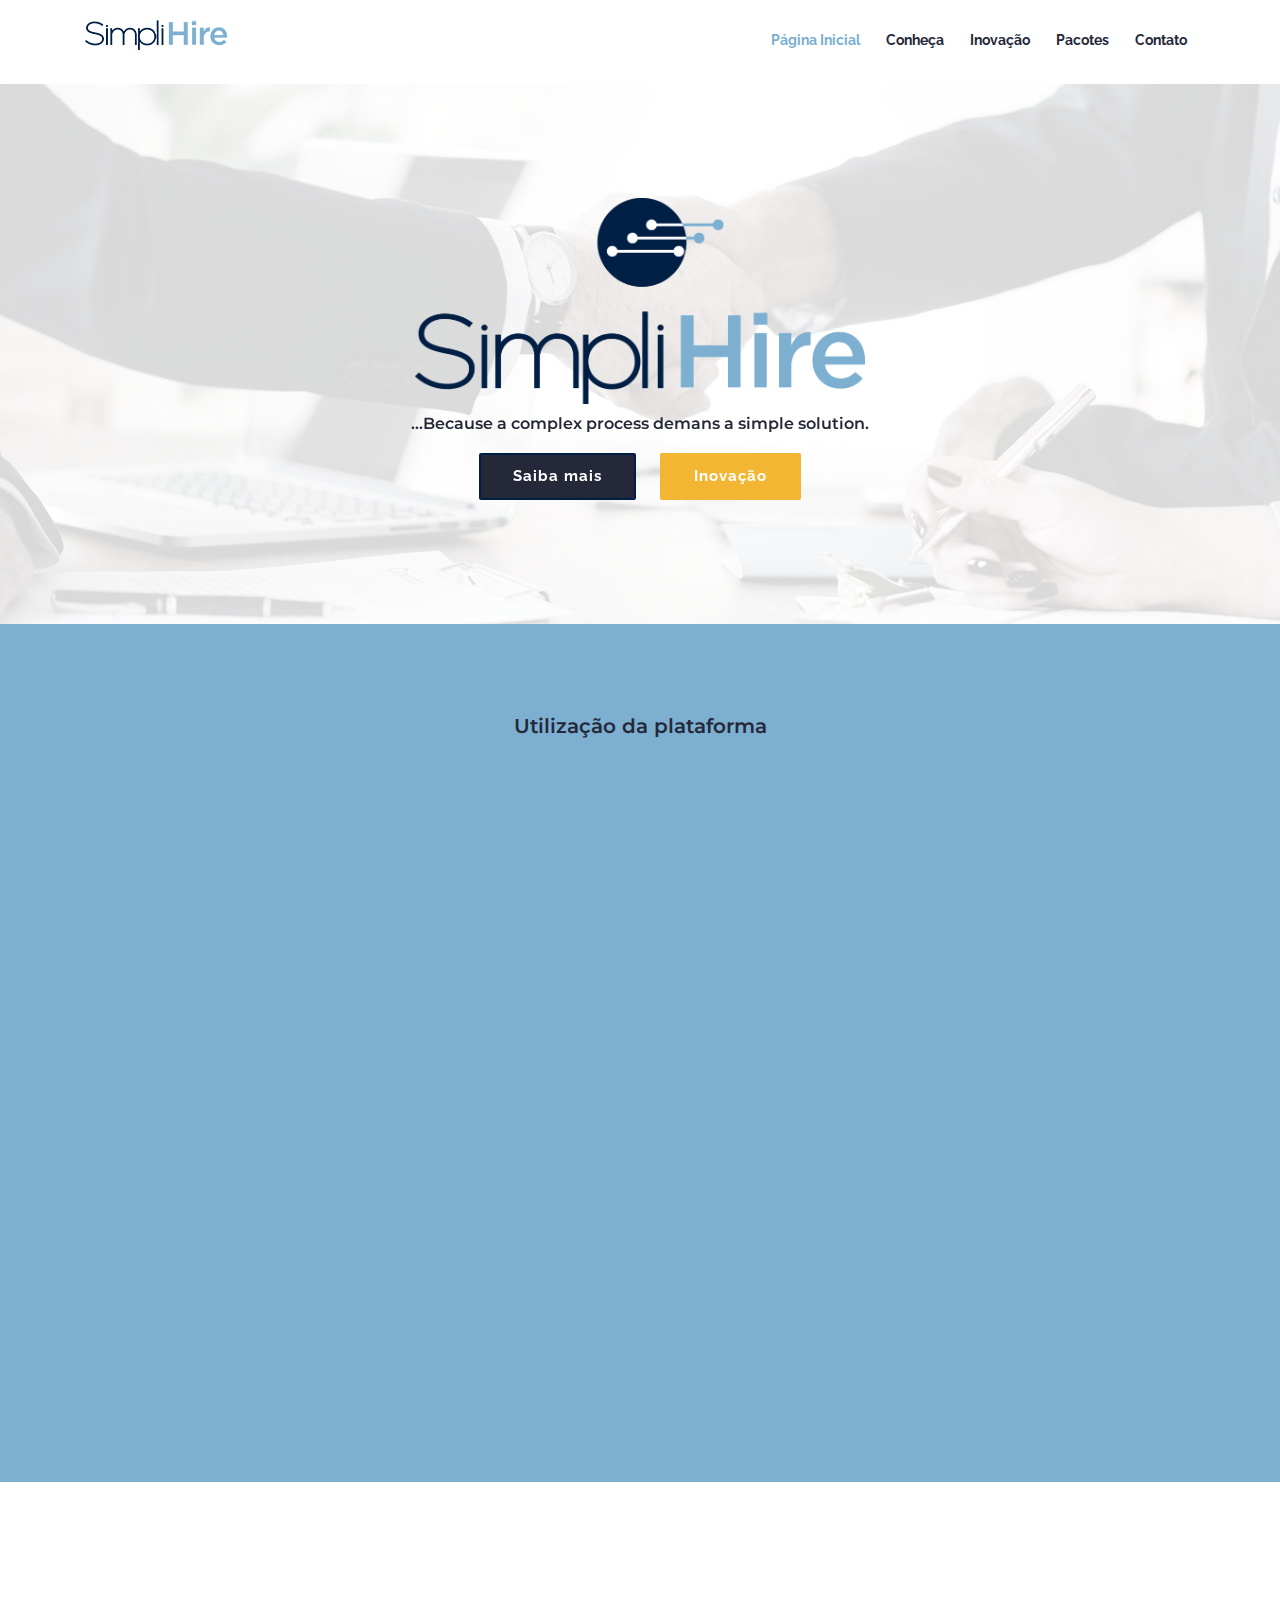
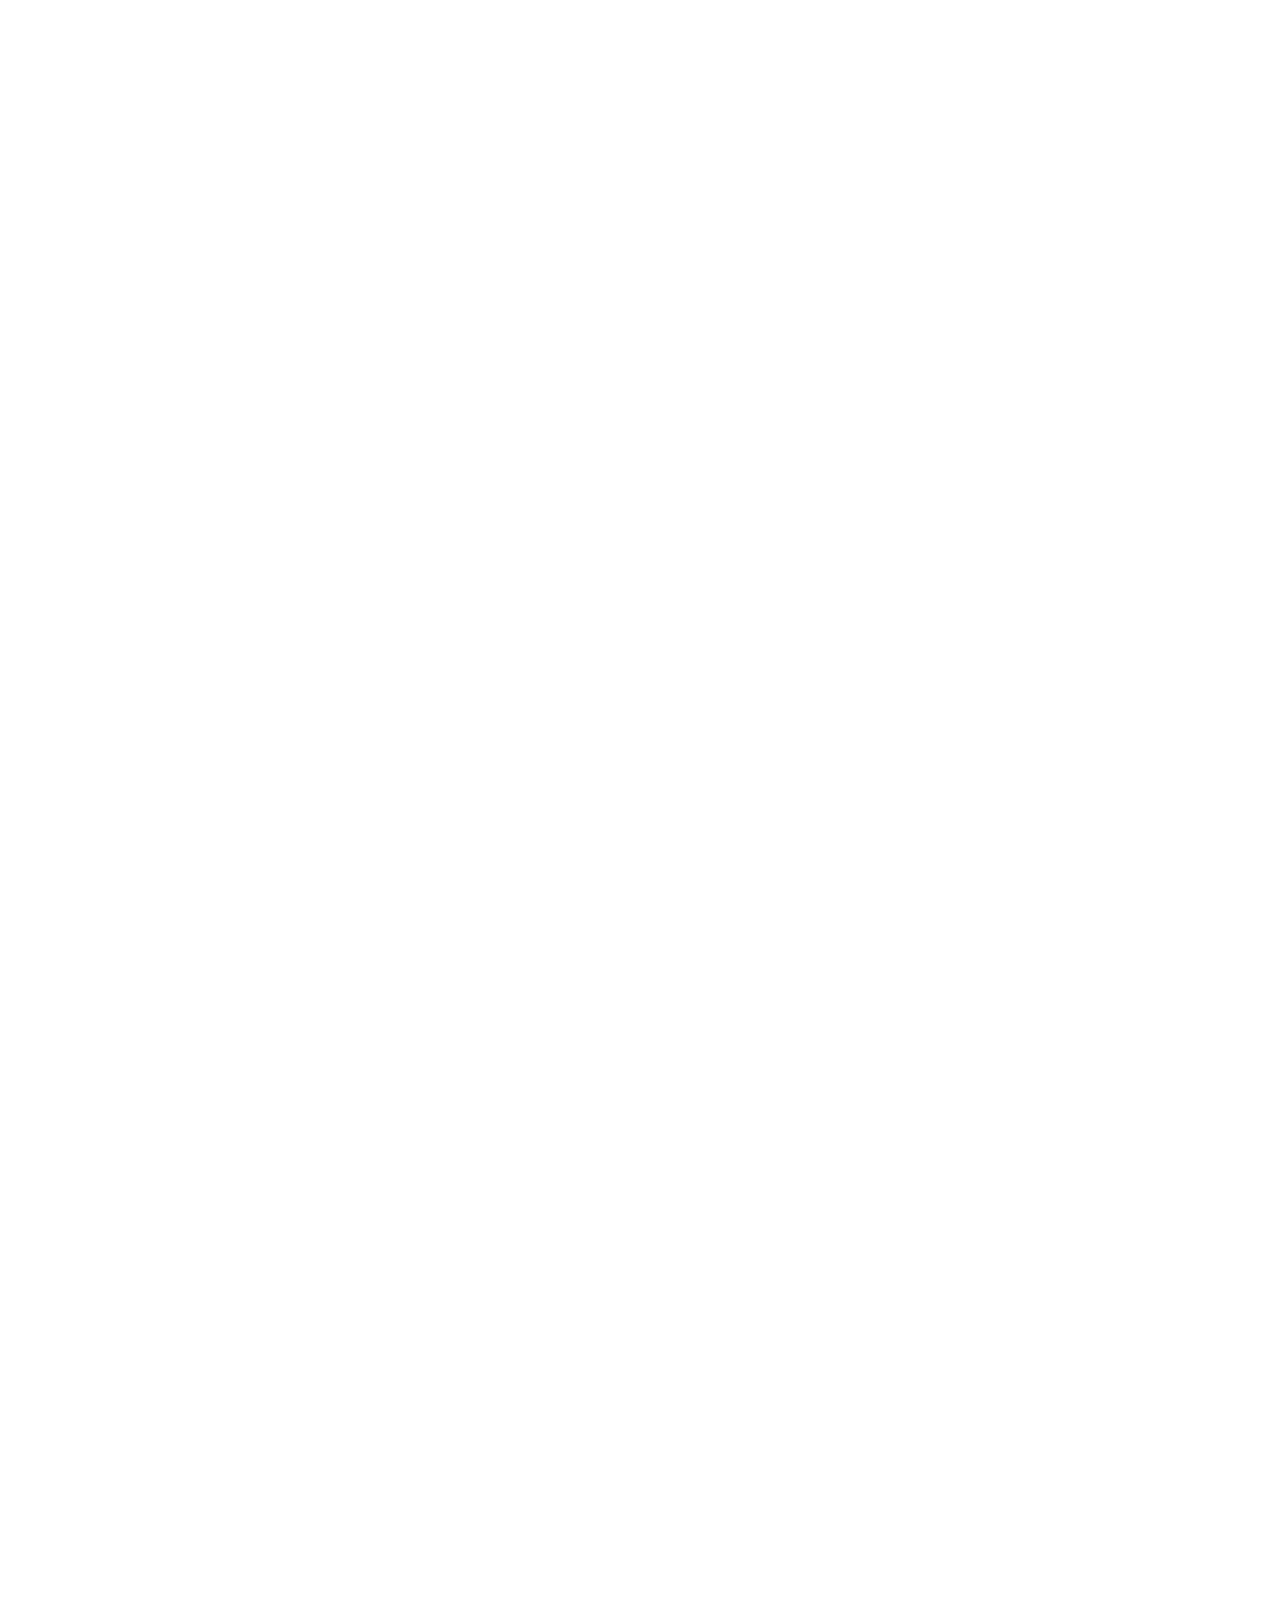
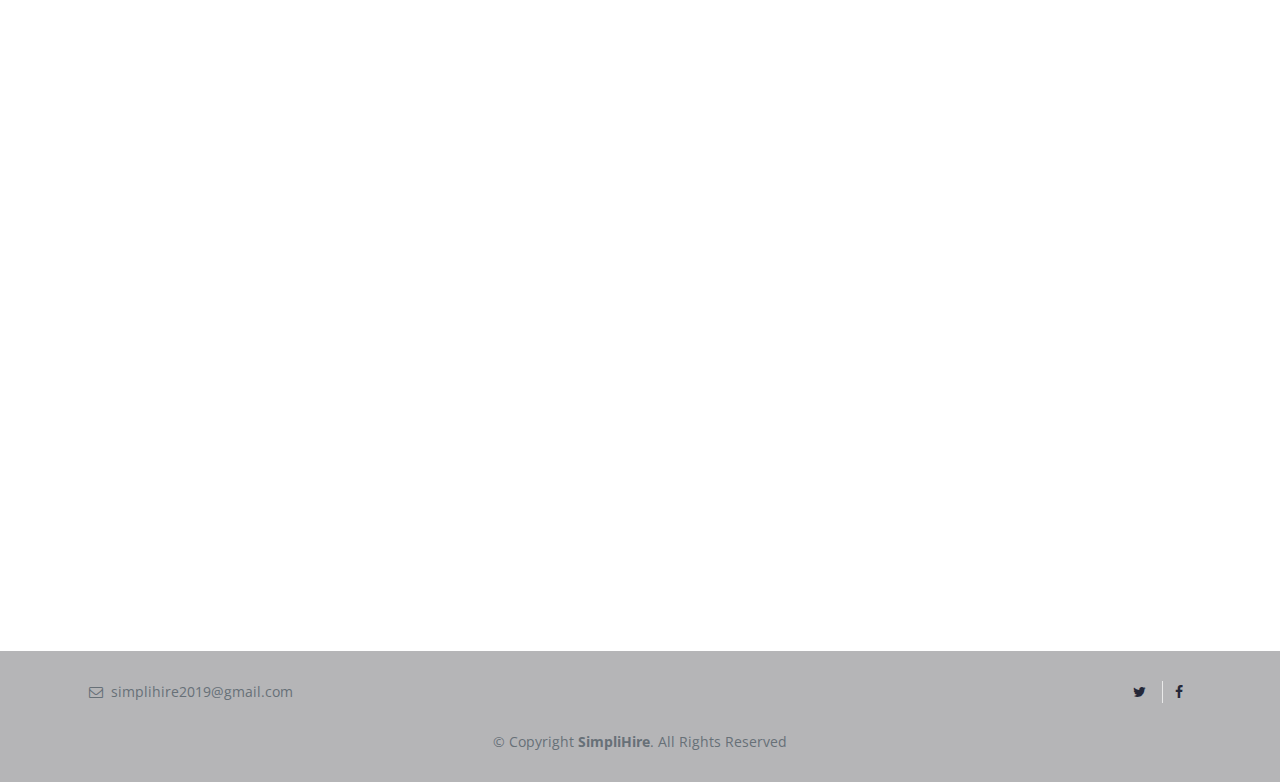
<file: SimpliHire_Site/index.html>
<!DOCTYPE html>
<html lang="en">
<head>
  <meta charset="utf-8">
  <title>SimpliHire</title>
  <meta content="width=device-width, initial-scale=1.0" name="viewport">
  <meta name="description" content="SimpliHire is a recruitment plataform that allows you to search for the right candidate with unified tools. With SimpliHire, you will never want another recruitment plataform."/>
  <meta name="keywords" content="Recruitment, Messages, contacts"/>

  <!-- Favicon -->
  <link href="img/favicon.png" rel="icon">

  <!-- Google Fonts -->
  <link href="https://fonts.googleapis.com/css?family=Open+Sans:300,300i,400,400i,700,700i|Raleway:300,400,500,700,800|Montserrat:300,400,700" rel="stylesheet">

  <!-- Bootstrap CSS File -->
  <link href="lib/bootstrap/css/bootstrap.min.css" rel="stylesheet">

  <!-- Libraries CSS Files -->
  <link href="lib/font-awesome/css/font-awesome.min.css" rel="stylesheet">
  <link href="lib/animate/animate.min.css" rel="stylesheet">
  <link href="lib/ionicons/css/ionicons.min.css" rel="stylesheet">
  <link href="lib/owlcarousel/assets/owl.carousel.min.css" rel="stylesheet">
  <link href="lib/magnific-popup/magnific-popup.css" rel="stylesheet">
  <link href="lib/ionicons/css/ionicons.min.css" rel="stylesheet">

  <!-- Main Stylesheet File -->
  <link href="css/style.css" rel="stylesheet">

  <!-- =======================================================
    Theme Name: Reveal
    Theme URL: https://bootstrapmade.com/reveal-bootstrap-corporate-template/
    Author: BootstrapMade.com
    License: https://bootstrapmade.com/license/
  ======================================================= -->
</head>

<body id="body">

  <!--==========================
    Header - Nav Bar
  ============================-->
  <header id="header">
    <div class="container">

      <div id="logo" class="pull-left">
        <a href="#body"><img src="img/logo_nav.png" alt="Logo SimpliHire" title="Logo" /></a>
      </div>

      <nav id="nav-menu-container">
        <ul class="nav-menu">
          <li class="menu-active"><a href="#body">Página Inicial</a></li>
          <li><a href="#about">Conheça</a></li>
          <li><a href="#services">Inovação</a></li>
          <li><a href="#call-to-action">Pacotes</a></li>
          <li><a href="#contact">Contato</a></li>
        </ul>
      </nav><!-- #nav-menu-container -->
    </div>
  </header><!-- #header -->

  <!--==========================
    Intro Section - PRIMEIRO SLIDE
  ============================-->
  <section id="intro">

    <div class="intro-content" data-wow-duration="2s">
      <h2><img src="img/logoCS.png" class=" img-logo img-fluid" alt="SimpliHire"></h2>
      <h2>...Because a complex process demans a simple solution.</h2>  
      <div>
        <a href="#about" class="btn-get-started scrollto">Saiba mais</a>
        <a href="#services" class="btn-projects scrollto">Inovação</a>
      </div>
    </div>

    <div id="intro-carousel" class="owl-carousel" >
      <div class="item" style="background-image: url('img/intro-carousel/1.jpg');"></div>
      <div class="item" style="background-image: url('img/intro-carousel/2.jpg');"></div>
      <div class="item" style="background-image: url('img/intro-carousel/3.jpg');"></div>
      <div class="item" style="background-image: url('img/intro-carousel/4.jpg');"></div>
      <div class="item" style="background-image: url('img/intro-carousel/5.jpg');"></div>
    </div>

  </section><!-- #intro -->

  <main id="main">

    <!--==========================
      Video Section
    ============================-->
    <section id="about" class="wow fadeIn" data-duration="2s">
      <div class="container">
        <div class="row">
          <div class="col-lg-12 text-center">
              <h2>Utilização da plataforma</h2>
              <div class="embed-responsive embed-responsive-16by9">
            <iframe class="embed-responsive-item" src="https://www.youtube.com/embed/37JWFUpcsKE" frameborder="0" allow="accelerometer; autoplay; encrypted-media; gyroscope; picture-in-picture" allowfullscreen></iframe>
              </div>
          </div>
        </div>
      </div>
    </section><!-- #about -->

    <!--==========================
      Services Section - Inovação - TERCEIRO SLIDE
    ============================-->
    <section id="services">
      <div class="container">
        <div class="section-header wow fadeIn">
          <h2>Inovação</h2>
          <p>A SimpliHire é uma plataforma verticalizada no sector da informática que ambiciona facilitar o processo de recrutamento entre as duas principais partes envolvidas: o candidato a uma proposta e a empresa empregadora. </p>
        </div>

        <div class="row">
          <div class="col-lg-6">
            <div class="box wow fadeInLeft" data-wow-delay="0.2s">
              <div class="icon"><i class="fa fa-user"></i></div>
              <h4 class="title">Candidato</h4>
              <p class="description">A utilização desta plataforma também apresenta vários benefícios para o lado dos candidatos. Estes saberão sempre em que fase da candidatura se encontram recebendo notificações e podendo estabelecer contato direto com o gestor de candidatura em caso de dúvidas.</p>
            </div>
          </div>

          <div class="col-lg-6">
            <div class="box wow fadeInRight" data-wow-delay="0.2s">
              <div class="icon"><i class="fa fa-comments"></i></div>
              <h4 class="title">Empresas</h4>
              <p class="description">A integração num só sistema permite uma melhor gestão interna dos processos de contratação, levando a poupança de tempo considerável e menos gastos monetários para a reposição de um posto de trabalho. A plataforma possibilita a interação direta com os candidatos e uma ordenação prévia dos mesmos.</p>
            </div>
          </div>
            
          <div class="col-lg-6">
            <div class="box wow fadeInLeft">
              <div class="icon"><i class="fa fa-suitcase"></i></div>
              <h4 class="title">Recrutamento</h4>
              <p class="description">O sistema de consulta de propostas e de estado de cada proposta permite uma organização simples e clara de todo o percurso que leva a uma contratação.</p>
            </div>
          </div>

          <div class="col-lg-6">
            <div class="box wow fadeInRight">
              <div class="icon"><i class="fa fa-desktop"></i></div>
              <h4 class="title">Ferramentas</h4>
              <p class="description">Gestão de candidaturas; Comunicação interna; Marcação de entrevistas; Todos os envolvidos têm acesso aos dados conforme definições de privacidade.</p>
            </div>
          </div>

        </div>

      </div>
    </section><!-- #services -->

    

    <!--==========================
      Call To Action Section - Pacotes - QUARTO SLIDE
    ============================-->
    <section id="call-to-action" class="wow fadeInUp">
      <div class="container">
        <div class="row">
          <div class="col-lg-9 text-center text-lg-left">
            <h3 class="cta-title wow pulse" data-wow-iteration="10">Pacotes</h3>
          <p class="cta-text"> Confira os nossos planos de subscrições mensal ou anual. Temos também disponível um pacote lite para as micro e pequenas empresas com os mesmos benefícios. Aproveite para ter acesso a um período experimental de 18 dias consecutivos, gratuitamente!</p>
        </div>

        <div class="row">

          <div class="col-lg-4">
            <div class="box wow fadeInLeft">
                <div class="box-title">
                  <div class="icon"><i class="fa fa-money"></i></div>
                  <h4 class="title">Mensal</h4>
                </div>
              <p class="description">Pacote dirigido a médias e grandes empresas em que existem constantemente propostas de emprego a serem preenchidas e uma grande quantidade de utilizadores a usar a plataforma. Por apenas 499,90 € mensais é possível ter acesso a todas as funcionalidades da plataforma sem qualquer tipo de custo adicional. Número de propostas abertas e número de utilizadores ilimitado.</p>
            </div>
          </div>

          <div class="col-lg-4">
            <div class="box wow fadeInRight">
              <div class="box-title">
                <div class="icon"><i class="fa fa-check"></i></div>
                <h4 class="title">Mensal Lite</h4>
              </div>
              <p class="description">A melhor opção paras as empresas menores, onde existem poucas propostas ativas em simultâneo e poucos utilizadores. Possui todas as mesmas funcionalidades que os restantes pacotes, custando apenas 199,00 € mensais.</p>
            </div>
          </div>

          <div class="col-lg-4">
            <div class="box wow fadeInLeft" data-wow-delay="0.2s">
              <div class="box-title">
                <div class="icon"><i class="fa fa-euro"></i></div>
                <h4 class="title">Anual</h4>
              </div>
              <p class="description">Também dirigido às médias e grandes empresas onde os pagamentos são feitos por ano. Mantendo todas as funcionalidades associadas aos restantes pacotes, este apresenta um desconto de aproximadamente 20% em relação ao Mensal normal tendo assim, um custo de 4799,00 €.</p>
            </div>
          </div>


      </div>
    </section>

    <!--==========================
      Contact Section - Contate-nos - QUINTO SLIDE
    ============================-->
    <section id="contact" class="wow fadeInUp">
      <div class="container">
        <div class="section-header">
          <h2>Contate-nos</h2>
          <p>Se quiser saber mais sobre nossa plataforma, nos envie uma mensagem e um de nossos membros da equipa irá vos responder todas as perguntas.</p>
        </div>

      <div class="container">
        <div class="form">
          <div id="sendmessage">Sua mensagem foi enviada. Obrigada!</div>
          <div id="errormessage"></div>
          <form action="https://formspree.io/simplihire2019@gmail.com" method="post" role="form" class="contactForm">
            <div class="form-row">
              <div class="form-group col-md-6">
                <input type="text" name="name" class="form-control" id="name" placeholder="Seu nome" data-rule="minlen:4" data-msg="Por favor, insira pelo menos 4 caracteres" />
                <div class="validation"></div>
              </div>
              <div class="form-group col-md-6">
                <input type="email" class="form-control" name="email" id="email" placeholder="Seu Email" data-rule="email" data-msg="Por favor digite um email válido"/>
                <div class="validation"></div>
              </div>
            </div>
            <div class="form-group">
              <input type="text" class="form-control" name="subject" id="subject" placeholder="Assunto" data-rule="minlen:4" data-msg="Por favor, insira pelo menos 8 caracteres no assunto" />
              <div class="validation"></div>
            </div>
            <div class="form-group">
              <textarea class="form-control" name="message" rows="5" data-rule="required" data-msg="Por favor, escreva algo para nós" placeholder="Mensagem"></textarea>
              <div class="validation"></div>
            </div>
            <div class="text-center"><button type="submit">Envie Mensagem</button></div>
          </form>
        </div>

      </div>
    </section><!-- #contact -->

  </main>

  <!--==========================
    Footer
  ============================-->
  <footer id="footer">
    <div class="container">
      <div id="bottombar" class="d-none d-lg-block">
        <div class="contact-info float-left">
          <i class="fa fa-envelope-o"></i> <a href="mailto:contact@example.com">simplihire2019@gmail.com</a>
        </div>
        <div class="social-links float-right">
          <a href="https://twitter.com/SimpliHire2019" class="twitter"><i class="fa fa-twitter"></i></a>
          <a href="https://www.facebook.com/simplihire2019" class="facebook"><i class="fa fa-facebook"></i></a>
        </div>
      </div>
      <div class="copyright">
        &copy; Copyright <strong>SimpliHire</strong>. All Rights Reserved
      </div>
      <div class="credits" style="color:transparent">
      </div>
    </div>
  </footer><!-- #footer -->

  <a href="#" class="back-to-top"><i class="fa fa-chevron-up"></i></a>

  <!-- JavaScript Libraries -->
  <script src="lib/jquery/jquery.min.js"></script>
  <script src="lib/jquery/jquery-migrate.min.js"></script>
  <script src="lib/bootstrap/js/bootstrap.bundle.min.js"></script>
  <script src="lib/easing/easing.min.js"></script>
  <script src="lib/superfish/hoverIntent.js"></script>
  <script src="lib/superfish/superfish.min.js"></script>
  <script src="lib/wow/wow.min.js"></script>
  <script src="lib/owlcarousel/owl.carousel.min.js"></script>
  <script src="lib/magnific-popup/magnific-popup.min.js"></script>
  <script src="lib/sticky/sticky.js"></script>

  <!-- Contact Form JavaScript File -->
  <script src="contactform/contactform.js"></script>

  <!-- Template Main Javascript File -->
  <script src="js/main.js"></script>

</body>
</html>
</file>
<file: SimpliHire_Site/css/style.css>
/*
  
Theme Name: Reveal
Theme URL: https://bootstrapmade.com/reveal-bootstrap-corporate-template/

PALETA DE CORES USADAS
#252839
#7cafd0
#677077
#b5b5b7
#f2b632
*/
/*--------------------------------------------------------------
# General
--------------------------------------------------------------*/

body {
  background: #fff;
  color: #677077;
  font-family: "Open Sans", sans-serif;
}

a {
  color: #677077;
  transition: 0.5s;
}

a:hover,
a:active,
a:focus {
  color: #f2b632;
  outline: none;
  text-decoration: none;
}

p {
  padding: 0;
  margin: 0 0 30px 0;
}

h1,
h2,
h3,
h4,
h5,
h6 {
  font-family: "Montserrat", sans-serif;
  font-weight: 400;
  margin: 0 0 20px 0;
  padding: 0;
}

/* Back to top button */

.back-to-top {
  position: fixed;
  display: none;
  background: #7cafd0;
  color: #fff;
  padding: 6px 12px 9px 12px;
  font-size: 16px;
  border-radius: 2px;
  right: 15px;
  bottom: 15px;
  transition: background 0.5s;
}

.back-to-top:focus {
  background: #7cafd0;
  color: #fff;
  outline: none;
}

.back-to-top:hover {
  background: #252839;
  color: #fff;
}

/*--------------------------------------------------------------
# Navigation Menu
--------------------------------------------------------------*/

/* Nav Menu Essentials */

.nav-menu,
.nav-menu * {
  margin: 0;
  padding: 0;
  list-style: none;
}

.nav-menu ul {
  position: absolute;
  display: none;
  top: 100%;
  left: 0;
  z-index: 99;
}

.nav-menu li {
  position: relative;
  white-space: nowrap;
}

.nav-menu > li {
  float: left;
}

.nav-menu li:hover > ul,
.nav-menu li.sfHover > ul {
  display: block;
}

.nav-menu ul ul {
  top: 0;
  left: 100%;
}

.nav-menu ul li {
  min-width: 180px;
}

/* Nav Menu Arrows */

.sf-arrows .sf-with-ul {
  padding-right: 22px;
}

.sf-arrows .sf-with-ul:after {
  content: "\f107";
  position: absolute;
  right: 8px;
  font-family: FontAwesome;
  font-style: normal;
  font-weight: normal;
}

.sf-arrows ul .sf-with-ul:after {
  content: "\f105";
}

/* Nav Meu Container */

#nav-menu-container {
  float: right;
  margin: 0;
}

/* Nav Meu Styling */

.nav-menu a {
  padding: 10px 8px;
  text-decoration: none;
  display: inline-block;
  color: #252839;
  font-family: "Raleway", sans-serif;
  font-weight: 700;
  font-size: 14px;
  outline: none;
}

.nav-menu li:hover > a,
.nav-menu .menu-active > a {
  color: #7cafd0;
}

.nav-menu > li {
  margin-left: 10px;
}

.nav-menu ul {
  margin: 4px 0 0 0;
  padding: 10px;
  box-shadow: 0px 0px 30px rgba(127, 137, 161, 0.25);
  background: #fff;
}

.nav-menu ul li {
  transition: 0.3s;
}

.nav-menu ul li a {
  padding: 10px;
  color: #677077;
  transition: 0.3s;
  display: block;
  font-size: 13px;
  text-transform: none;
}

.nav-menu ul li:hover > a {
  color: #7cafd0;
}

.nav-menu ul ul {
  margin: 0;
}

/* Mobile Nav Toggle */

#mobile-nav-toggle {
  position: fixed;
  right: 0;
  top: 0;
  z-index: 999;
  margin: 20px 20px 0 0;
  border: 0;
  background: none;
  font-size: 24px;
  display: none;
  transition: all 0.4s;
  outline: none;
  cursor: pointer;
}

#mobile-nav-toggle i {
  color: #677077;
}

/* Mobile Nav Styling */

#mobile-nav {
  position: fixed;
  top: 0;
  padding-top: 18px;
  bottom: 0;
  z-index: 998;
  background: rgba(52, 59, 64, 0.9);
  left: -260px;
  width: 260px;
  overflow-y: auto;
  transition: 0.4s;
}

#mobile-nav ul {
  padding: 0;
  margin: 0;
  list-style: none;
}

#mobile-nav ul li {
  position: relative;
}

#mobile-nav ul li a {
  color: #fff;
  font-size: 16px;
  overflow: hidden;
  padding: 10px 22px 10px 15px;
  position: relative;
  text-decoration: none;
  width: 100%;
  display: block;
  outline: none;
}

#mobile-nav ul li a:hover {
  color: #fff;
}

#mobile-nav ul li li {
  padding-left: 30px;
}

#mobile-nav ul .menu-has-children i {
  position: absolute;
  right: 0;
  z-index: 99;
  padding: 15px;
  cursor: pointer;
  color: #fff;
}

#mobile-nav ul .menu-has-children i.fa-chevron-up {
  color: #7cafd0;
}

#mobile-nav ul .menu-item-active {
  color: #7cafd0;
}

#mobile-body-overly {
  width: 100%;
  height: 100%;
  z-index: 997;
  top: 0;
  left: 0;
  position: fixed;
  background: rgba(52, 59, 64, 0.9);
  display: none;
}

/* Mobile Nav body classes */

body.mobile-nav-active {
  overflow: hidden;
}

body.mobile-nav-active #mobile-nav {
  left: 0;
}

body.mobile-nav-active #mobile-nav-toggle {
  color: #fff;
}

/*--------------------------------------------------------------
# Header
--------------------------------------------------------------*/

#header {
  padding: 20px 0;
  height: 84px;
  transition: all 0.5s;
  z-index: 997;
  background: #fff;
  box-shadow: 0px 6px 9px 0px rgba(0, 0, 0, 0.06);
}

.img-logo{
  width: 100%;
  max-width:450px;
  height:auto;
}

#header #logo img {
  padding: 0;
  margin: 0;
}

/*--------------------------------------------------------------
# Intro Section - Logo e slides
--------------------------------------------------------------*/

#intro {
  width: 100%;
  height: 60vh;
  position: relative;
  background: url("../img/intro-carousel/1.jpg") no-repeat;
  background-size: cover;
}

#intro .intro-content {
  position: absolute;
  bottom: 0;
  top: 0;
  left: 0;
  right: 0;
  z-index: 10;
  display: -webkit-box;
  display: -webkit-flex;
  display: -ms-flexbox;
  display: flex;
  -webkit-box-pack: center;
  -webkit-justify-content: center;
  -ms-flex-pack: center;
  justify-content: center;
  -webkit-box-align: center;
  -webkit-align-items: center;
  -ms-flex-align: center;
  align-items: center;
  -webkit-box-orient: vertical;
  -webkit-box-direction: normal;
  -webkit-flex-direction: column;
  -ms-flex-direction: column;
  flex-direction: column;
  text-align: center;
  animation: slideDown 1s forwards;
  -webkit-animation: slideDown 1s forwards;
}

@keyframes slideDown {
  from {
    opacity: 0;
    transform: translateY(-160px);
  }
  to {
    opacity: 1;
    transform: translateY(0);
  }
}

#intro .intro-content h2 {
  color: #252839;
  margin-bottom: 10px;
  font-size: 16px;
  font-weight: 600;
}

#intro .intro-content .btn-get-started,
#intro .intro-content .btn-projects {
  font-family: "Raleway", sans-serif;
  font-size: 15px;
  font-weight: bold;
  letter-spacing: 1px;
  display: inline-block;
  padding: 10px 32px;
  border-radius: 2px;
  transition: 0.5s;
  margin: 10px;
  color: #fff;
}

#intro .intro-content .btn-get-started {
  background: #252839;
  border: 2px solid #011f45;
}

#intro .intro-content .btn-get-started:hover {
  background: none;
  color: #252839;
}

#intro .intro-content .btn-projects {
  background: #f2b632;
  border: 2px solid #f2b632;
}

#intro .intro-content .btn-projects:hover {
  background: none;
  color: #f2b632;
}

#intro #intro-carousel {
  z-index: 8;
}

#intro #intro-carousel::before {
  content: '';
  background-color: rgba(255, 255, 255, 0.7);
  position: absolute;
  height: 100%;
  width: 100%;
  top: 0;
  right: 0;
  left: 0;
  bottom: 0;
  z-index: 7;
}

#intro #intro-carousel .item {
  width: 100%;
  height: 60vh;
  background-size: cover;
  background-position: center;
  background-repeat: no-repeat;
  transition-property: opacity;
}


/* Video Section - Saiba Mais 
--------------------------------*/

#about {
  padding: 90px 0 100px 0;
  background: #7cafd0;      
}

#about .text-center h2{
    color: #252839;
    font-size: 20px;
    font-weight: 600;
    position: relative;
}


/* Services Section - Inovacao
--------------------------------*/

#services {
  padding: 30px 0 0 0;
}

#services .box {
  min-height: 340px;    
  padding: 40px;
  margin-bottom: 40px;
  box-shadow: 10px 10px 15px rgba(73, 78, 92, 0.1);
  background: #fff;
  transition: 0.4s;
}

#services .box:hover {
  box-shadow: 0px 0px 30px rgba(73, 78, 92, 0.15);
  transform: translateY(-10px);
  -webkit-transform: translateY(-10px);
  -moz-transform: translateY(-10px);
}

#services .box .icon {
  float: left;
}

#services .box .icon i {
  color: #677077;
  font-size: 64px;
  transition: 0.5s;
  line-height: 0;
  margin-top: 34px;
}

#services .box .icon i:before {
  background: #252839;
  background: linear-gradient(45deg, #252839 0%, #7cafd0 100%);
  background-clip: border-box;
  -webkit-background-clip: text;
  -webkit-text-fill-color: transparent;
}

#services .box h4 {
  margin-left: 100px;
  font-weight: 700;
  margin-bottom: 15px;
  font-size: 22px;
}

#services .box h4 a {
  color: #677077;
}

#services .box p {
  font-size: 14px;
  margin-left: 100px;
  margin-bottom: 0;
  line-height: 24px;
}



/* Call To Action Section - PACOTES
--------------------------------*/

#call-to-action {
  background: #f2b632;
  background-size: cover;
  padding: 100px 0;
}

#call-to-action .box-title {
  display: flex;
  justify-content: flex-start;
  align-items: center;
}

#call-to-action .cta-title {
  color: #252839;
  font-size: 40px;
  font-weight: 600;
}

#call-to-action .cta-text {
  color: #252839;    
}

#call-to-action .box {
  min-height: 480px;   
  padding: 40px;
  margin-bottom: 40px;
  box-shadow: 10px 10px 15px rgba(73, 78, 92, 0.1);
  background: #fff;
  transition: 0.4s;
}

#call-to-action .box:hover {
  box-shadow: 0px 0px 30px rgba(73, 78, 92, 0.15);
  transform: translateY(-10px);
  -webkit-transform: translateY(-10px);
  -moz-transform: translateY(-10px);
}

#call-to-action .box .icon {
  float: left;
}

#call-to-action .box .icon i {
  color: #f2b632;
  font-size: 64px;
  transition: 0.5s;
  line-height: 0;
  margin-top: 34px;
}

#call-to-action .box .icon i:before {
  background: #252839;
  background: linear-gradient(45deg, #252839 20%, #f2b632 80%);
  background-clip: border-box;
  -webkit-background-clip: text;
  -webkit-text-fill-color: transparent;
}

#call-to-action .box h4 {
  margin-left: 20px;
  font-weight: 700;
  font-size: 22px;
}

#call-to-action .box h4 a {
  color: #252839;
}

#call-to-action .box p {
  font-size: 14px;
  color: #252839;
  margin-top: 20px;
  margin-bottom: 0;
  line-height: 24px;
}


/* Contact - Contate-nos
--------------------------------*/

#contact {
  padding: 30px 0;
}

.section-header {
  margin-bottom: 30px;
}

.section-header h2 {
  font-size: 32px;
  color: #252839;
  text-transform: uppercase;
  font-weight: 700;
  position: relative;
  padding-bottom: 20px;
}

.section-header h2::before {
  content: '';
  position: absolute;
  display: block;
  width: 50px;
  height: 3px;
  background: #7cafd0;
  bottom: 0;
  left: 0;
}

.section-header p {
  padding: 0;
  margin: 0;
}

#contact .form #sendmessage {
  color: #7cafd0;
  border: 1px solid #7cafd0;
  display: none;
  text-align: center;
  padding: 15px;
  font-weight: 600;
  margin-bottom: 15px;
}

#contact .form #errormessage {
  color: red;
  display: none;
  border: 1px solid red;
  text-align: center;
  padding: 15px;
  font-weight: 600;
  margin-bottom: 15px;
}

#contact .form #sendmessage.show,
#contact .form #errormessage.show,
#contact .form .show {
  display: block;
}

#contact .form .validation {
  color: red;
  display: none;
  margin: 0 0 20px;
  font-weight: 400;
  font-size: 13px;
}

#contact .form input,
#contact .form textarea {
  padding: 10px 14px;
  border-radius: 0;
  box-shadow: none;
  font-size: 15px;
}

#contact .form button[type="submit"] {
  background: #7cafd0;
  border: 0;
  border-radius: 3px;
  padding: 10px 30px;
  color: #fff;
  transition: 0.4s;
  cursor: pointer;
}

#contact .form button[type="submit"]:hover {
  background: #252839;
}

/*--------------------------------------------------------------
# Footer
--------------------------------------------------------------*/

#footer {
  background: #b5b5b7;
  padding: 0 0 30px 0;
  font-size: 14px;
}

#bottombar {
  padding: 30px 0;
  font-size: 14px;
}

#bottombar .contact-info a {
  line-height: 1;
  color: #677077;
}

#bottombar .contact-info a:hover {
  color: #7cafd0;
}

#bottombar .contact-info i {
  color: #677077;
  padding: 4px;
}

#bottombar .social-links a {
  color: #252839;
  padding: 4px 12px;
  display: inline-block;
  line-height: 1px;
  border-left: 1px solid #e9e9e9;
}

#bottombar .social-links a:hover {
  color: #7cafd0;
}

#bottombar .social-links a:first-child {
  border-left: 0;
}

#footer .copyright {
  text-align: center;
  padding-top: 20px;
}

@media (min-width: 769px) {
  #call-to-action .cta-btn-container {
    display: -webkit-box;
    display: -webkit-flex;
    display: -ms-flexbox;
    display: flex;
    -webkit-box-align: center;
    -webkit-align-items: center;
    -ms-flex-align: center;
    align-items: center;
    -webkit-box-pack: end;
    -webkit-justify-content: flex-end;
    -ms-flex-pack: end;
    justify-content: flex-end;
  }
}

@media (max-width: 768px) {
  .back-to-top {
    bottom: 15px;
  }

  #header {
    padding: 20px 0;
    height: 74px;
  }

  #header #logo h1 {
    font-size: 34px;
  }

  #header #logo img {
    max-height: 40px;
  }

  #nav-menu-container {
    display: none;
  }

  #mobile-nav-toggle {
    display: inline;
  }

  #about .about-img {
    height: auto;
  }

  #about .about-img img {
    margin-left: 0;
    padding-bottom: 30px;
  }
}

@media (max-width: 767px) {
  #intro .intro-content h2 {
    font-size: 34px;
  }

  #services .box .box {
    margin-bottom: 20px;
  }

  #services .box .icon {
    float: none;
    text-align: center;
    padding-bottom: 15px;
  }

  #services .box h4,
  #services .box p {
    margin-left: 0;
    text-align: center;
  }
}
</file>
